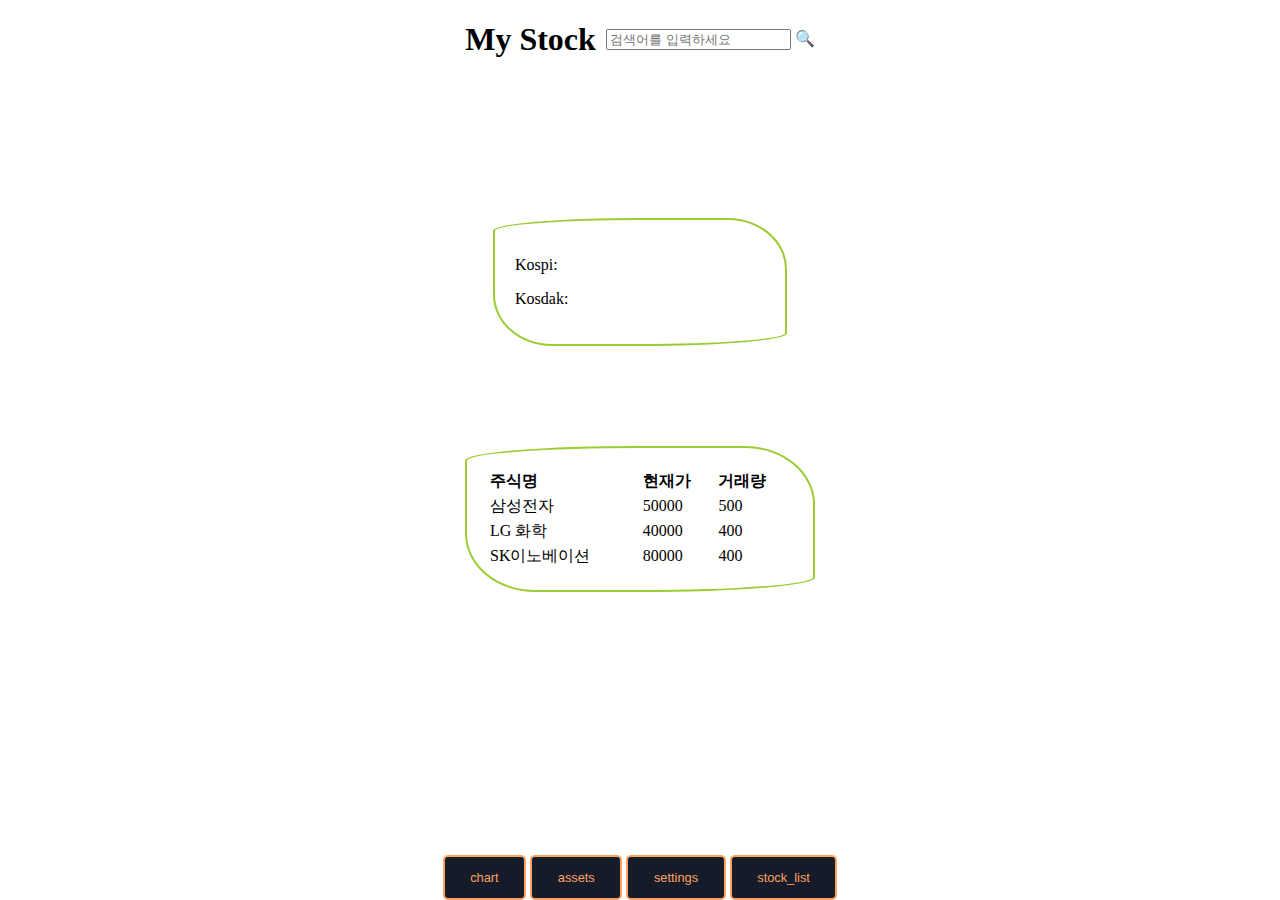
<file: stock_project_ver1/index.html>
<!doctype html>
<html lang="en">
<head>
    <meta charset="UTF-8">
    <meta name="viewport"
          content="width=device-width, user-scalable=no, initial-scale=1.0, maximum-scale=1.0, minimum-scale=1.0">
    <meta http-equiv="X-UA-Compatible" content="ie=edge">
    <title>Document</title>
    <link rel="stylesheet" href="app.css">
</head>

<body>

    <header>
        <h1> My Stock </h1>
        <div>
            <input id="search" type="text" placeholder="검색어를 입력하세요" name="search"/>
            <label for="search">🔍</label>
        </div>
    </header>

    <main>
        <div>
            <p> Kospi: </p>
            <p> Kosdak: </p>
        </div>

        <table>
            <thead>
            <th>주식명</th>
            <th>현재가</th>
            <th>거래량</th>
            </thead>

            <tbody>
            <tr>
                <td> 삼성전자 </td>
                <td> 50000 </td>
                <td> 500 </td>
            </tr>

            <tr>
                <td> LG 화학 </td>
                <td> 40000 </td>
                <td> 400 </td>
            </tr>

            <tr>
                <td> SK이노베이션 </td>
                <td> 80000 </td>
                <td> 400 </td>
            </tr>
            </tbody>
        </table>




    </main>


    <nav>

        <button> chart </button>
        <button> assets </button>
        <button> settings </button>
        <button> stock_list </button>

    </nav>






</body>
</html>
</file>
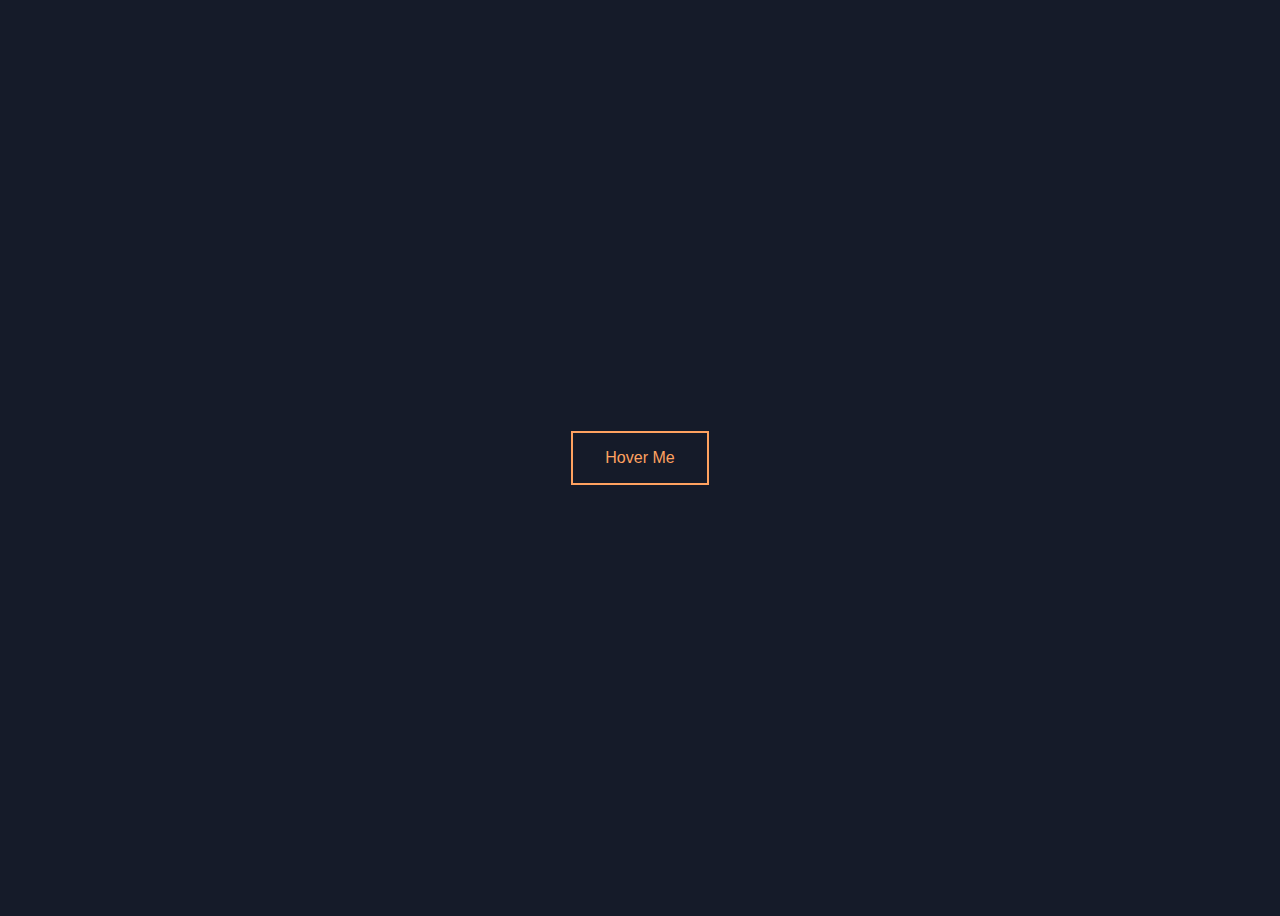
<file: HoverButton/Solution/index.html>
<!DOCTYPE html>
<html lang="en">

<head>
    <meta charset="UTF-8">
    <meta name="viewport" content="width=device-width, initial-scale=1.0">
    <title>Hover Me!</title>
    <link href="https://fonts.googleapis.com/css2?family=Roboto+Mono:wght@300&display=swap" rel="stylesheet">
    <link rel="stylesheet" href="button.css">
</head>

<body>
    <button>Hover Me</button>
</body>

</html>
</file>
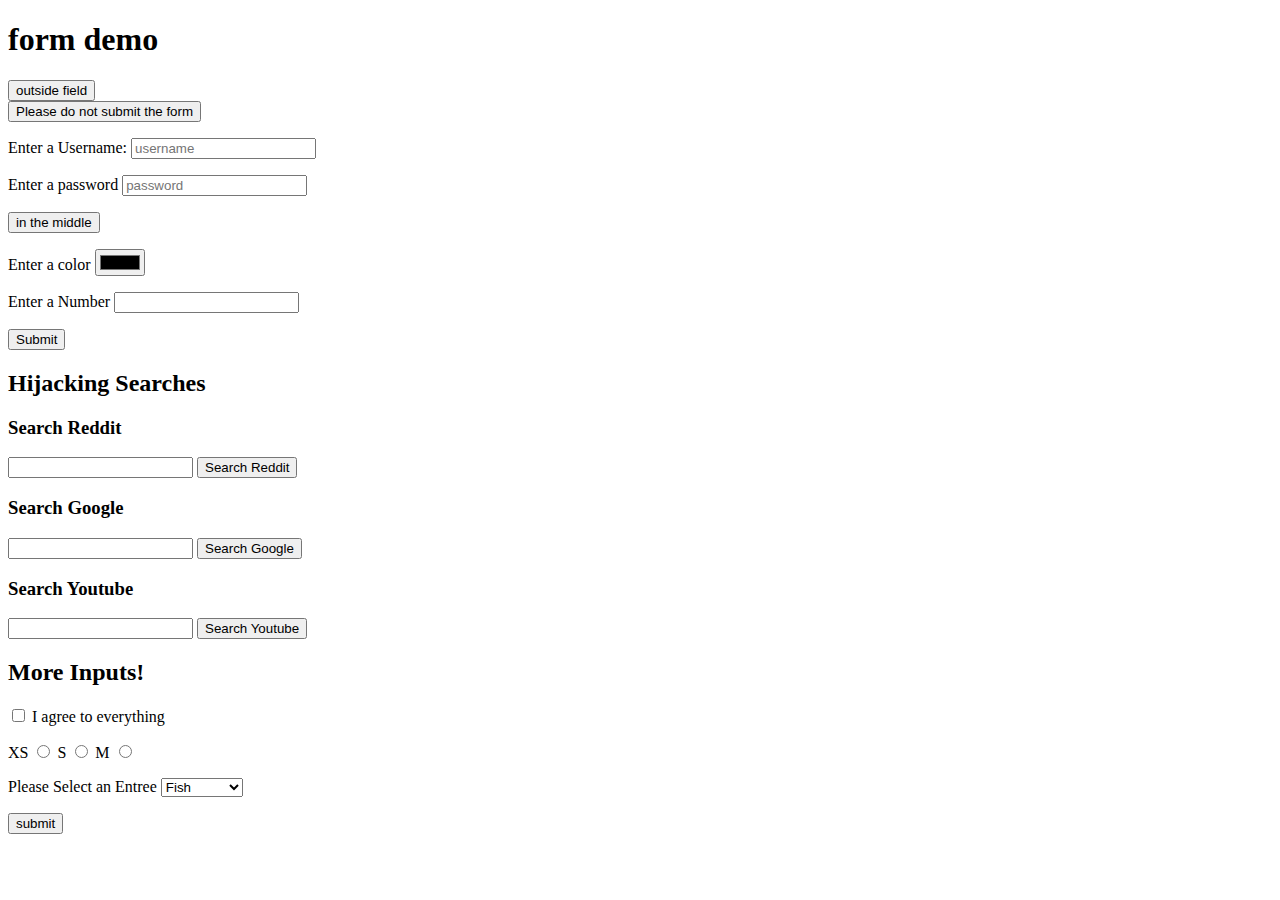
<file: new.html>
<!doctype html>
<html lang="en">
<head>
    <meta charset="UTF-8">
    <meta name="viewport"
          content="width=device-width, user-scalable=no, initial-scale=1.0, maximum-scale=1.0, minimum-scale=1.0">
    <meta http-equiv="X-UA-Compatible" content="ie=edge">
    <title>Document</title>
</head>
<body>
    <h1>form demo</h1>

    <button>outside field</button>

    <form action="/tacos">
        <button type="button">Please do not submit the form</button>

        <p>
            <label for="username">Enter a Username:</label>

            <input id="username" type="text" placeholder="username">

        </p>

        <p>
            <label for="password">Enter a password</label>
            <input id="password" type="password" placeholder="password">
        </p>

        <button>in the middle</button>

        <p>
            <label for="color">Enter a color</label>
            <input id="color" type="color">
        </p>

        <p>
            <label for="number">Enter a Number</label>
            <input id="number" type="number">

        </p>

        <button>Submit</button>
    </form>

    <h2>Hijacking Searches</h2>
    <h3>Search Reddit</h3>
    <form action="https://www.reddit.com/search">
        <input type="text" name="q">
        <button>Search Reddit</button>
    </form>
    <h3>Search Google</h3>
    <form action="https://www.google.com/search">
        <input type="text" name="q">
        <button>Search Google</button>
    </form>
    <h3>Search Youtube</h3>
    <form action="https://www.youtube.com/search">
        <input type="text" name="search_query">
        <button>Search Youtube</button>
    </form>

    <h2>More Inputs!</h2>
    <form action="/birds">
        <input type="checkbox" name="agree_tos" id="agree">
        <label for="agree">I agree to everything</label>
        <p>
            <label for="xs">XS</label>
            <input type="radio" name="size" id="xs" value="xs">
            <label for="s">S</label>
            <input type="radio" name="size" id="s" value="s">
            <label for="m">M</label>
            <input type="radio" name="size" id="m" value="m">
        </p>
        <p>
            <label for="meal">Please Select an Entree</label>
            <select name="meal" id="meal">
                <option value="fish">Fish</option>
                <option value="veg">Vegitarian</option>
                <option value="steak">Steak</option>
            </select>

        </p>

        <button>submit</button>
    </form>

</body>
</html>
</file>
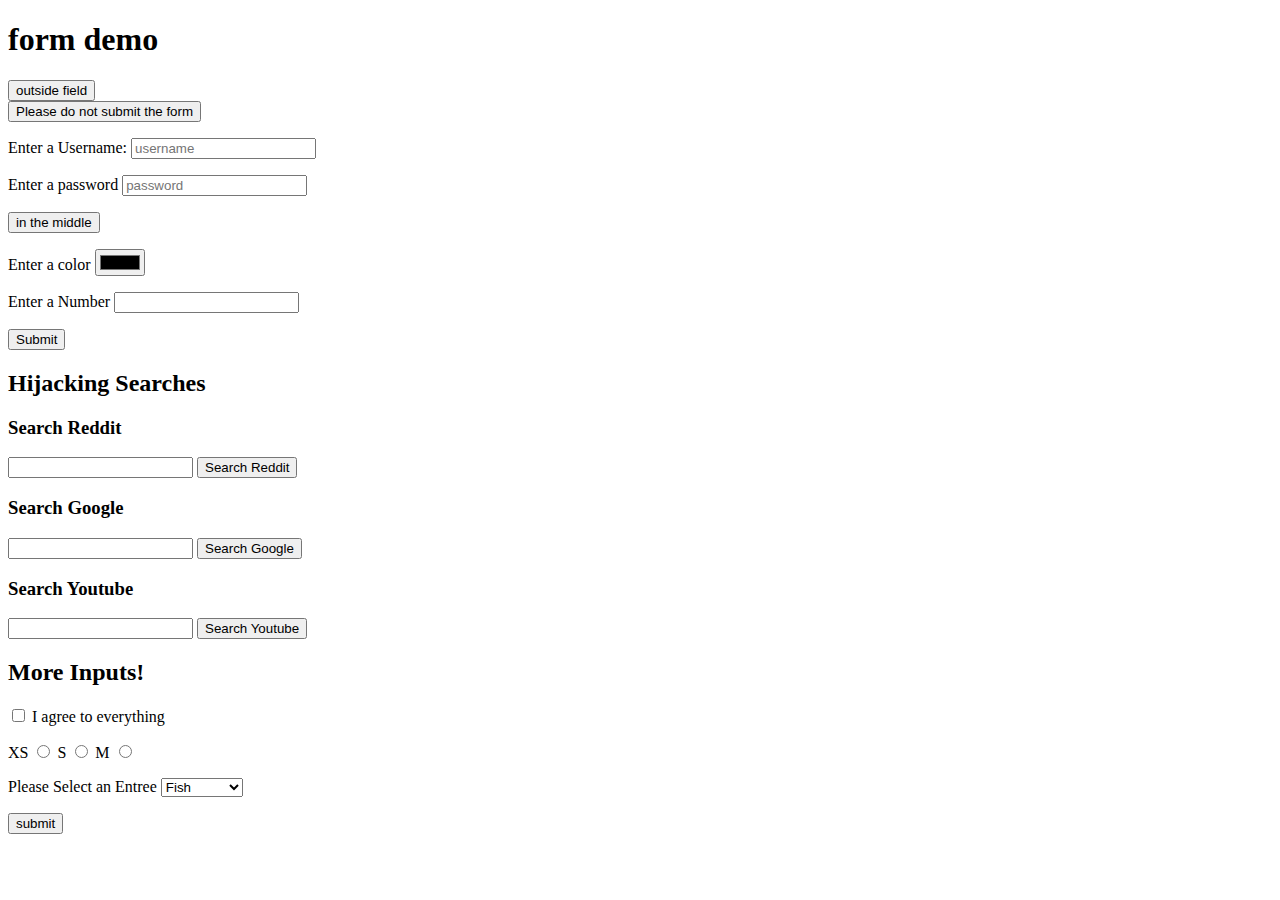
<file: practice_of_tags.html>
<!doctype html>
<html lang="en">
<head>
    <meta charset="UTF-8">
    <meta name="viewport"
          content="width=device-width, user-scalable=no, initial-scale=1.0, maximum-scale=1.0, minimum-scale=1.0">
    <meta http-equiv="X-UA-Compatible" content="ie=edge">
    <title>Document</title>
</head>
<body>
    <h1>form demo</h1>

    <button>outside field</button>

    <form action="/tacos">
        <button type="button">Please do not submit the form</button>

        <p>
            <label for="username">Enter a Username:</label>

            <input id="username" type="text" placeholder="username">

        </p>

        <p>
            <label for="password">Enter a password</label>
            <input id="password" type="password" placeholder="password">
        </p>

        <button>in the middle</button>

        <p>
            <label for="color">Enter a color</label>
            <input id="color" type="color">
        </p>

        <p>
            <label for="number">Enter a Number</label>
            <input id="number" type="number">

        </p>

        <button>Submit</button>
    </form>

    <h2>Hijacking Searches</h2>
    <h3>Search Reddit</h3>
    <form action="https://www.reddit.com/search">
        <input type="text" name="q">
        <button>Search Reddit</button>
    </form>
    <h3>Search Google</h3>
    <form action="https://www.google.com/search">
        <input type="text" name="q">
        <button>Search Google</button>
    </form>
    <h3>Search Youtube</h3>
    <form action="https://www.youtube.com/search">
        <input type="text" name="search_query">
        <button>Search Youtube</button>
    </form>

    <h2>More Inputs!</h2>
    <form action="/birds">
        <input type="checkbox" name="agree_tos" id="agree">
        <label for="agree">I agree to everything</label>
        <p>
            <label for="xs">XS</label>
            <input type="radio" name="size" id="xs" value="xs">
            <label for="s">S</label>
            <input type="radio" name="size" id="s" value="s">
            <label for="m">M</label>
            <input type="radio" name="size" id="m" value="m">
        </p>
        <p>
            <label for="meal">Please Select an Entree</label>
            <select name="meal" id="meal">
                <option value="fish">Fish</option>
                <option value="veg">Vegitarian</option>
                <option value="steak">Steak</option>
            </select>

        </p>

        <button>submit</button>
    </form>

</body>
</html>
</file>
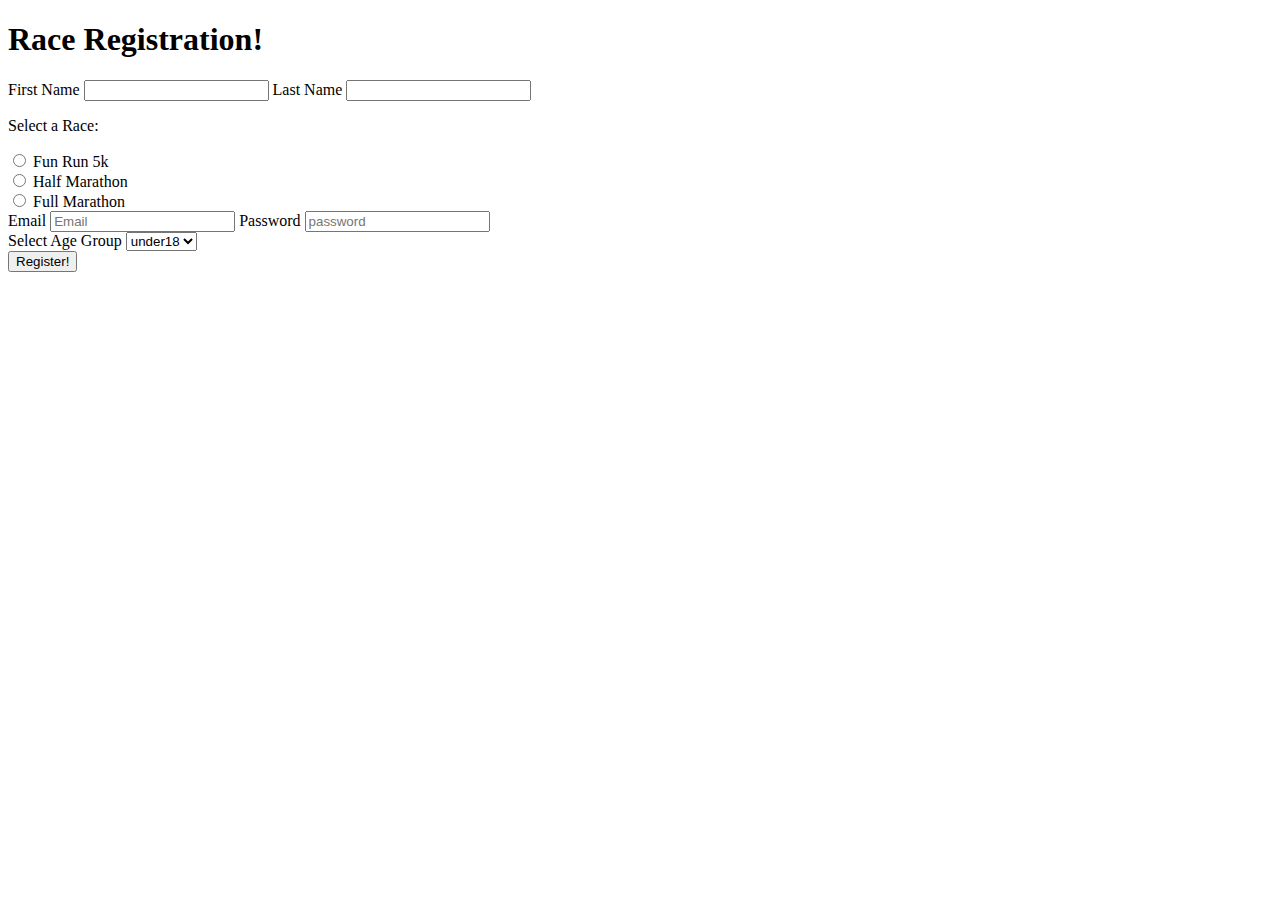
<file: Race_Register_form.html>
<!doctype html>
<html lang="en">
<head>
    <meta charset="UTF-8">
    <meta name="viewport"
          content="width=device-width, user-scalable=no, initial-scale=1.0, maximum-scale=1.0, minimum-scale=1.0">
    <meta http-equiv="X-UA-Compatible" content="ie=edge">
    <title>Race Register Form</title>
</head>
<body>

    <h1>Race Registration!</h1>

    <form action="">

        <div>
            <label for="firstName">First Name</label>
            <input type="text" id="firstName" name="firstName" required>

            <label for="lastName">Last Name</label>
            <input type="text" id="lastName" name="lastName" required>

        </div>

        <p>Select a Race: </p>

        <div>
            <input type="radio" id="Fun Run 5k" name="Race" value="Fun Run 5k" required>
            <label for="Fun Run 5k">Fun Run 5k</label>
            <br>

            <input type="radio" id="Half Marathon" name="Race" value="Half Marathon" required>
            <label for="Half Marathon">Half Marathon</label>
            <br>

            <input type="radio" id="Full Marathon" name="Race" value="Full Marathon" required>
            <label for="Full Marathon">Full Marathon</label>
        </div>

        <div>
            <label for="Email">Email</label>
            <input type="text" id="Email" placeholder="Email" required>

            <label for="Password">Password</label>
            <input type="password" id="Password" placeholder="password" required>

        </div>

        <div>
            <label for="Age">Select Age Group</label>
            <select id="Age" name="Age">
                <option value="under18">under18</option>
                <option value="18-30">18-30</option>
                <option value="30-50">30-50</option>
                <option value="60+">60+</option>
            </select>

        </div>

        <button>Register!</button>
    </form>


</body>
</html>
</file>
<file: stock_project_ver1/app.css>
html{
    width: 100%;
    height: 100%;
}



body{
    width: 100%;
    height: 100%;
    font-size: 1em;
    display: flex;
    flex-direction: column;
    justify-content: space-between;
    align-items: center;
    margin: 0 auto;
}

header{
    display: flex;
    align-items: center;
}

header div{
    margin-left: 10px;
}

main{
    display:flex;
    flex-direction: column;
    align-items: center;
    width: 500px;
    height: 500px;
}

main div{
    width: 50%;
    margin-bottom: 100px;
    border: 2px solid yellowgreen;
    border-radius: 50% 20% / 10% 40%;
    padding: 20px 20px;

}
main table{
    width: 70%;
    margin-bottom: 100px;
    border: 2px solid yellowgreen;
    text-align: left;
    border-radius: 50% 20% / 10% 40%;
    padding: 20px 20px;
}

nav button{
    background: #151b29;
    color:#ffa260;
    border: 2px solid;
    padding: 1em 2em;
    font-size: 0.8em;
    transition: color 0.25s, border-color 0.25s, box-shadow 0.25s,transform 0.25s;
    border-radius: 5px;
}

nav button:hover{
    border-color: #f1ff5c;
    color: white;
    box-shadow: 0 0.5em 0.5em -0.4em #f1ff5c;
    transform: translateY(-0.25em);
    cursor: pointer;
}
</file>
<file: HoverButton/Solution/button.css>
body {
  font-family: 'Roboto', sans-serif;
  display: flex;
  align-items: center;
  justify-content: center;
  height: 100vh;
  background-color: #151b29;
}

button {
  background: none;
  color:#ffa260;
  border: 2px solid;
  padding: 1em 2em;
  font-size: 1em;
  transition: color 0.25s, border-color 0.25s, box-shadow 0.25s,transform 0.25s;
}

button:hover {
  border-color: #f1ff5c;
  color: white;
  box-shadow: 0 0.5em 0.5em -0.4em #f1ff5c;
  transform: translateY(-0.25em);
  cursor: pointer;
}
</file>
